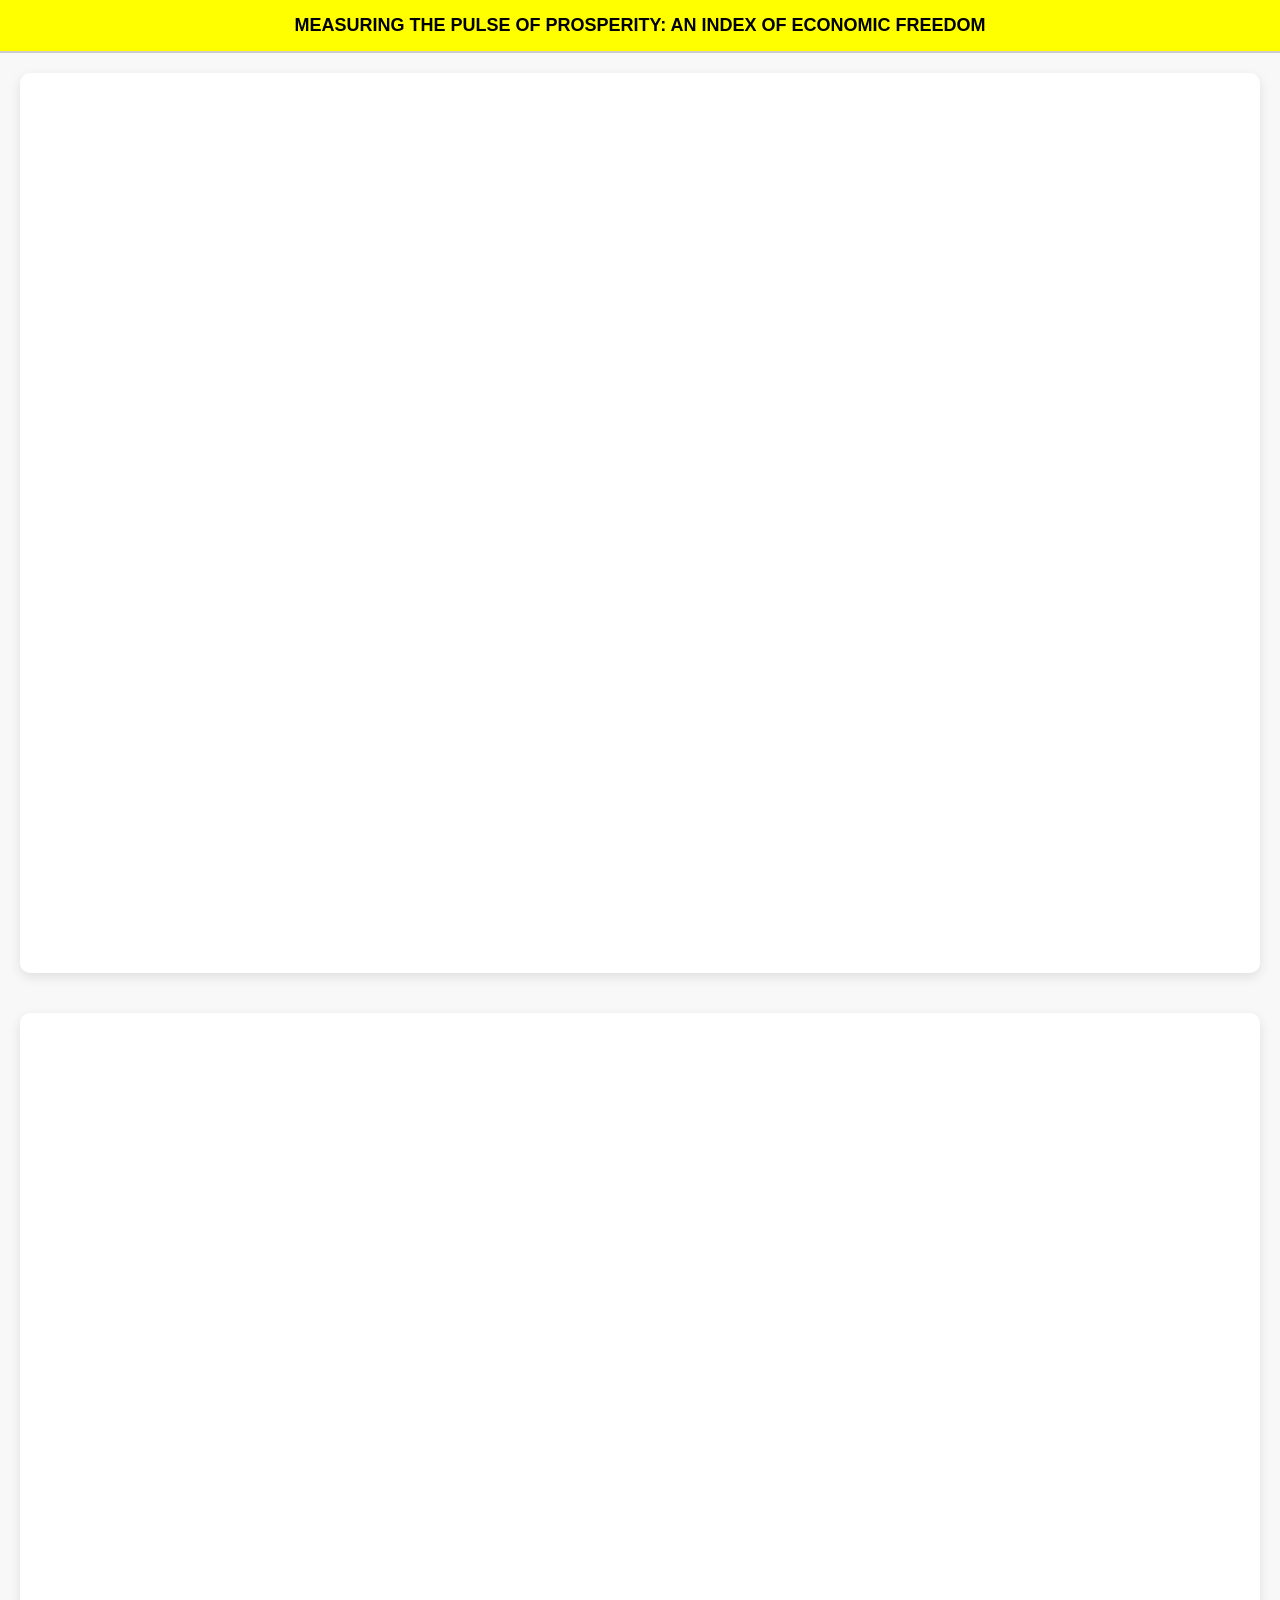
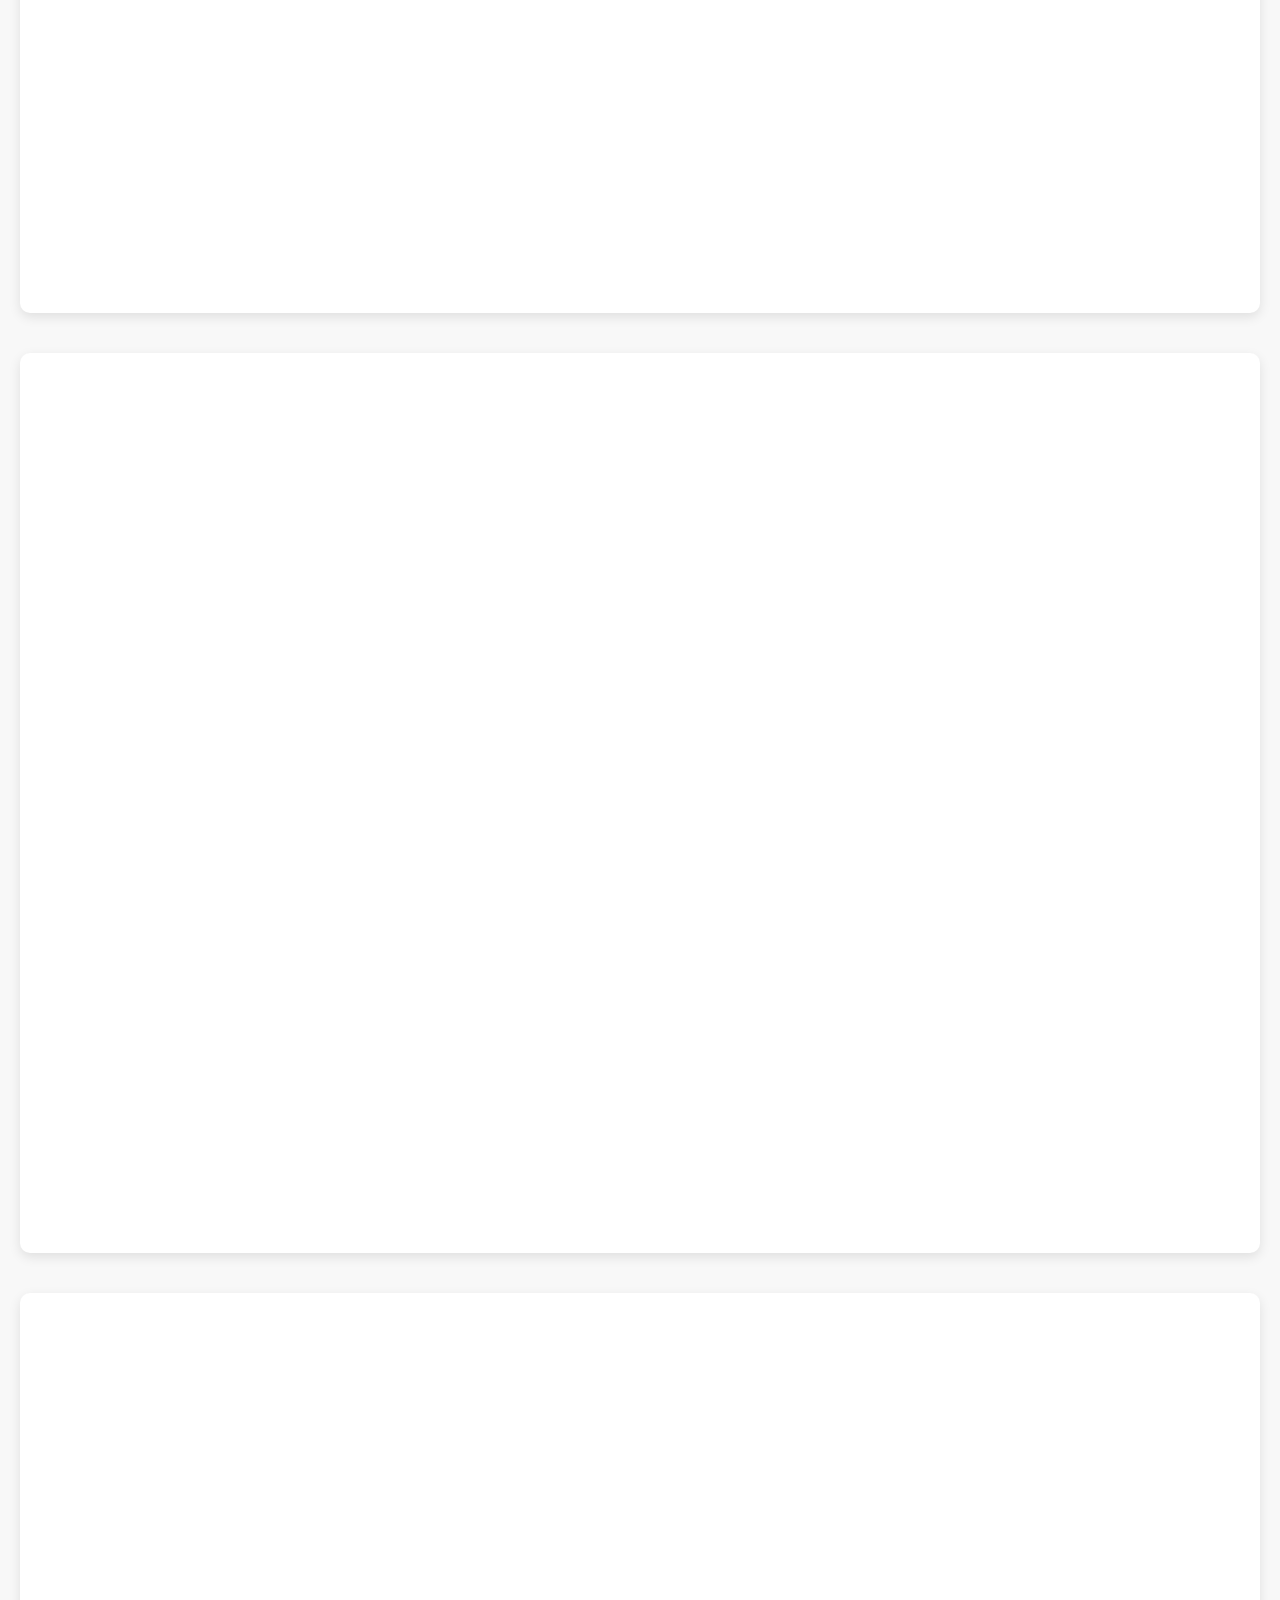
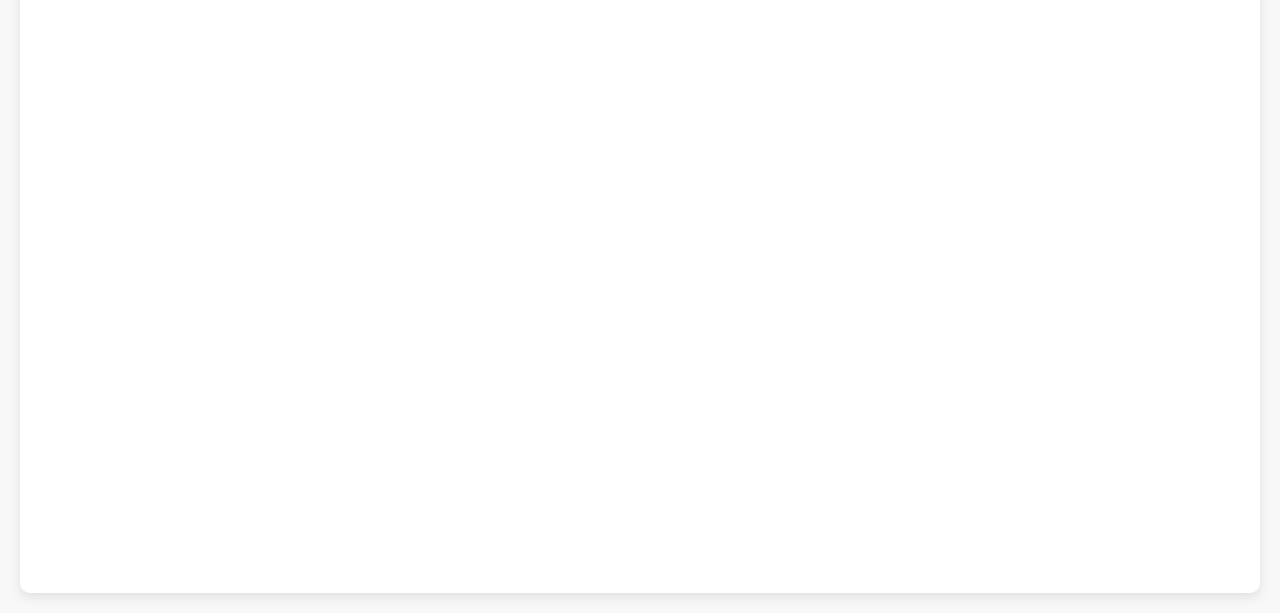
<file: 6.PROJECT EXCEUTABLE FILES/DA project Live/index.html>
<!DOCTYPE html>
<html lang="en">
<head>
    <meta charset="UTF-8">
    <meta name="viewport" content="width=device-width, initial-scale=1.0">
    <title>MEASURING-THE-PULSE-OF-PROSPERITY-AN-INDEX-OF-ECONOMIC-FREEDOM</title>
    <link rel="stylesheet" href="style.css">
</head>
<body>

    <h6 class="project-title">
        Measuring the Pulse of Prosperity: An Index of Economic Freedom
    </h6>

    <div class="dashboard-container">

        <!-- Dashboard 1 -->
        <div class="dashboard">
            <div class="tableauPlaceholder" id="vizDashboard1" style="width: 100%; height: 100vh;">
                <noscript>
                    <a href="#">
                        <img alt="Dashboard 1"
                             src="https://public.tableau.com/static/images/DA/DAPROJECT_17545039076710/Dashboard1/1.png"
                             style="border: none;" />
                    </a>
                </noscript>
                <object class="tableauViz" style="width: 100%; height: 100%;">
                    <param name="host_url" value="https%3A%2F%2Fpublic.tableau.com%2F" />
                    <param name="embed_code_version" value="3" />
                    <param name="site_root" value="" />
                    <param name="name" value="DAPROJECT_17545039076710/Dashboard1" />
                    <param name="tabs" value="yes" />
                    <param name="toolbar" value="yes" />
                    <param name="animate_transition" value="yes" />
                    <param name="display_static_image" value="yes" />
                    <param name="display_spinner" value="yes" />
                    <param name="display_overlay" value="yes" />
                    <param name="display_count" value="yes" />
                    <param name="language" value="en-GB" />
                </object>
            </div>
        </div>

        <script src="https://public.tableau.com/javascripts/api/viz_v1.js"></script>

        <!-- Dashboard 2 -->
        <div class="dashboard">
            <div class="tableauPlaceholder" id="vizDashboard2" style="width: 100%; height: 100vh;">
                <noscript>
                    <a href="#">
                        <img alt="Dashboard 2"
                             src="https://public.tableau.com/static/images/DA/DAPROJECT_17545039076710/Dashboard2/1.png"
                             style="border: none;" />
                    </a>
                </noscript>
                <object class="tableauViz" style="width: 100%; height: 100%;">
                    <param name="host_url" value="https%3A%2F%2Fpublic.tableau.com%2F" />
                    <param name="embed_code_version" value="3" />
                    <param name="site_root" value="" />
                    <param name="name" value="DAPROJECT_17545039076710/Dashboard2" />
                    <param name="tabs" value="yes" />
                    <param name="toolbar" value="yes" />
                    <param name="animate_transition" value="yes" />
                    <param name="display_static_image" value="yes" />
                    <param name="display_spinner" value="yes" />
                    <param name="display_overlay" value="yes" />
                    <param name="display_count" value="yes" />
                    <param name="language" value="en-GB" />
                </object>
            </div>
        </div>

        <script src="https://public.tableau.com/javascripts/api/viz_v1.js"></script>


        <!-- Dashboard 3 -->
        <div class="dashboard">
            <div class="tableauPlaceholder" id="vizDashboard3" style="width: 100%; height: 100vh;">
                <noscript>
                    <a href="#">
                        <img alt="Dashboard 3"
                             src="https://public.tableau.com/static/images/DA/DAPROJECT_17545039076710/Dashboard3/1.png"
                             style="border: none;" />
                    </a>
                </noscript>
                <object class="tableauViz" style="width: 100%; height: 100%;">
                    <param name="host_url" value="https%3A%2F%2Fpublic.tableau.com%2F" />
                    <param name="embed_code_version" value="3" />
                    <param name="site_root" value="" />
                    <param name="name" value="DAPROJECT_17545039076710/Dashboard3" />
                    <param name="tabs" value="yes" />
                    <param name="toolbar" value="yes" />
                    <param name="animate_transition" value="yes" />
                    <param name="display_static_image" value="yes" />
                    <param name="display_spinner" value="yes" />
                    <param name="display_overlay" value="yes" />
                    <param name="display_count" value="yes" />
                    <param name="language" value="en-GB" />
                </object>
            </div>
        </div>

        <script src="https://public.tableau.com/javascripts/api/viz_v1.js"></script>

        <!-- Dashboard 4 -->
        <div class="dashboard">
            <div class="tableauPlaceholder" id="vizDashboard4" style="width: 100%; height: 100%;">
                <noscript>
                    <a href="#">
                        <img alt="Dashboard 4"
                             src="https://public.tableau.com/static/images/DA/DAPROJECT_17545039076710/Dashboard4/1.png"
                             style="border: none;" />
                    </a>
                </noscript>
                <object class="tableauViz" style="width: 100%; height: 100%;">
                    <param name="host_url" value="https%3A%2F%2Fpublic.tableau.com%2F" />
                    <param name="embed_code_version" value="3" />
                    <param name="site_root" value="" />
                    <param name="name" value="DAPROJECT_17545039076710/Dashboard4" />
                    <param name="tabs" value="yes" />
                    <param name="toolbar" value="yes" />
                    <param name="animate_transition" value="yes" />
                    <param name="display_static_image" value="yes" />
                    <param name="display_spinner" value="yes" />
                    <param name="display_overlay" value="yes" />
                    <param name="display_count" value="yes" />
                    <param name="language" value="en-GB" />
                </object>
            </div>
        </div>

        <script src="https://public.tableau.com/javascripts/api/viz_v1.js"></script>

    </div>

    <script src="https://public.tableau.com/javascripts/api/viz_v1.js"></script>
    <script src="script.js"></script>
</body>
</html>
</file>
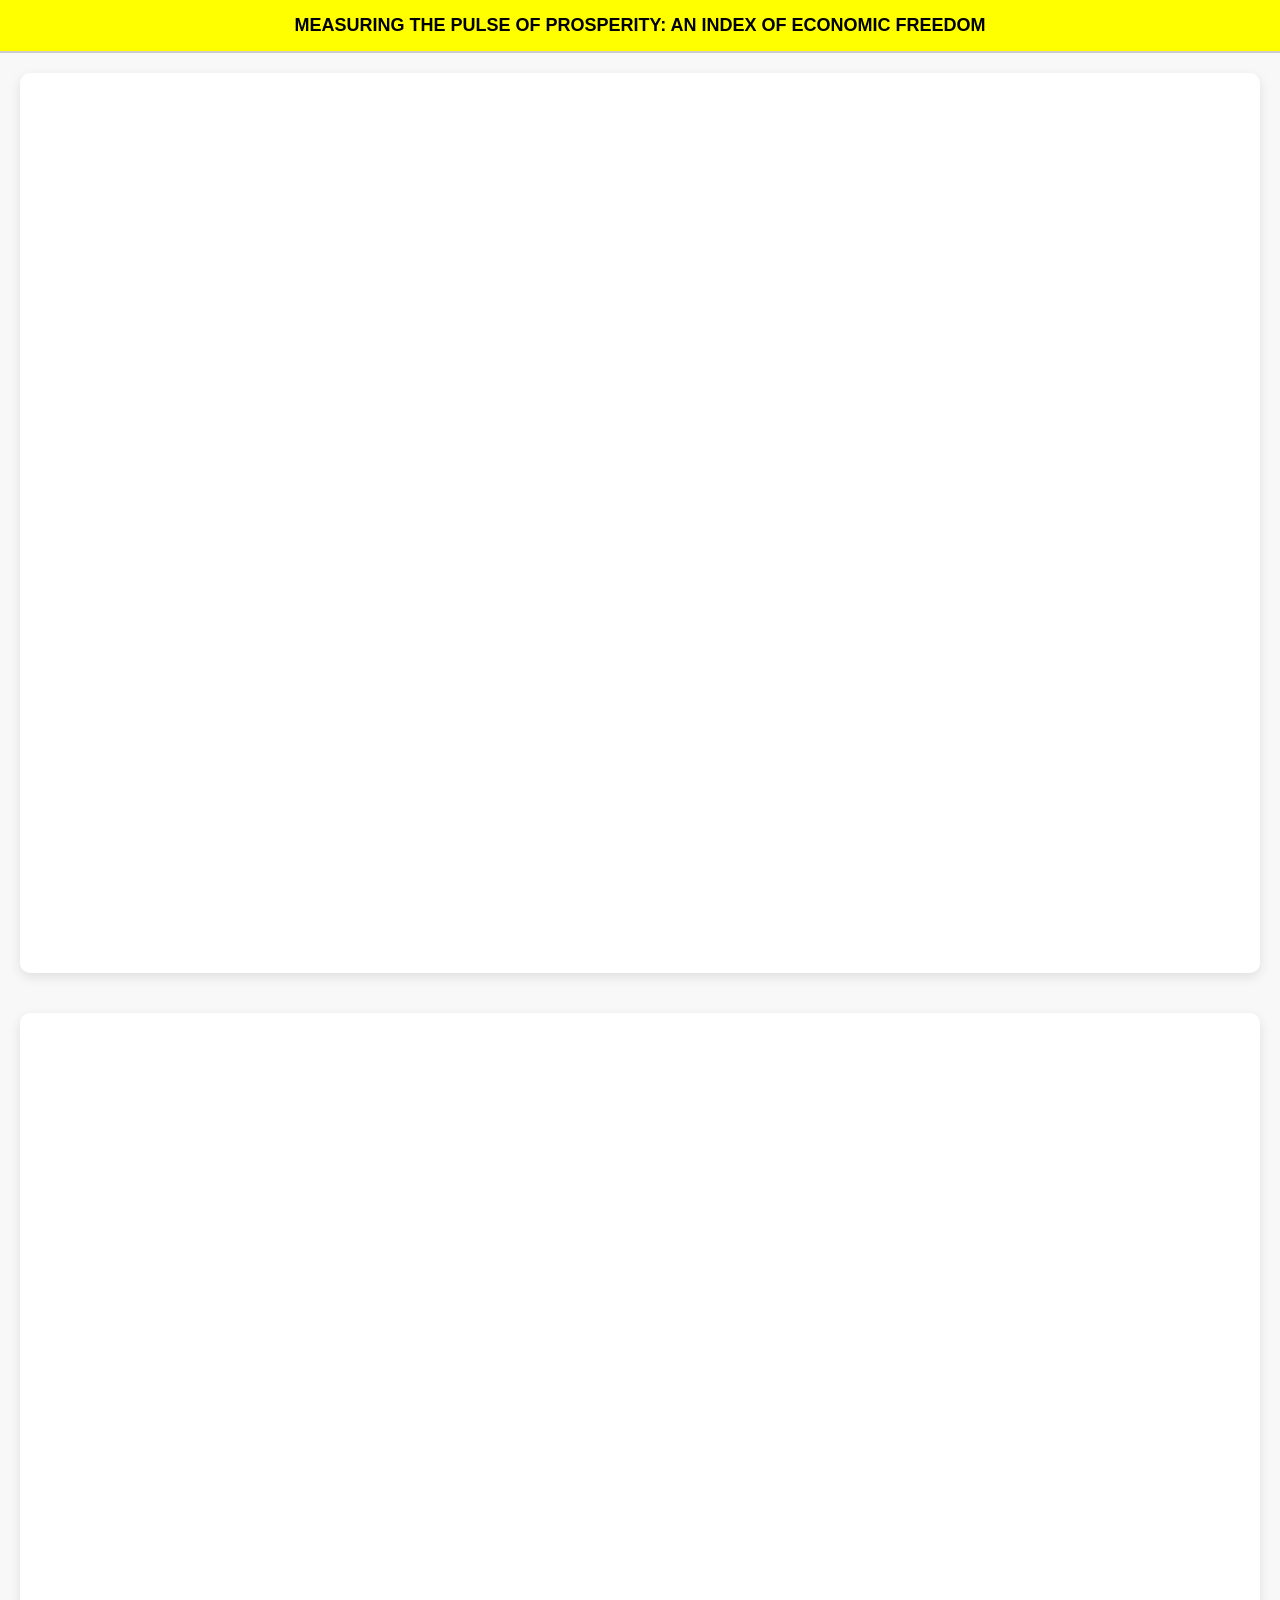
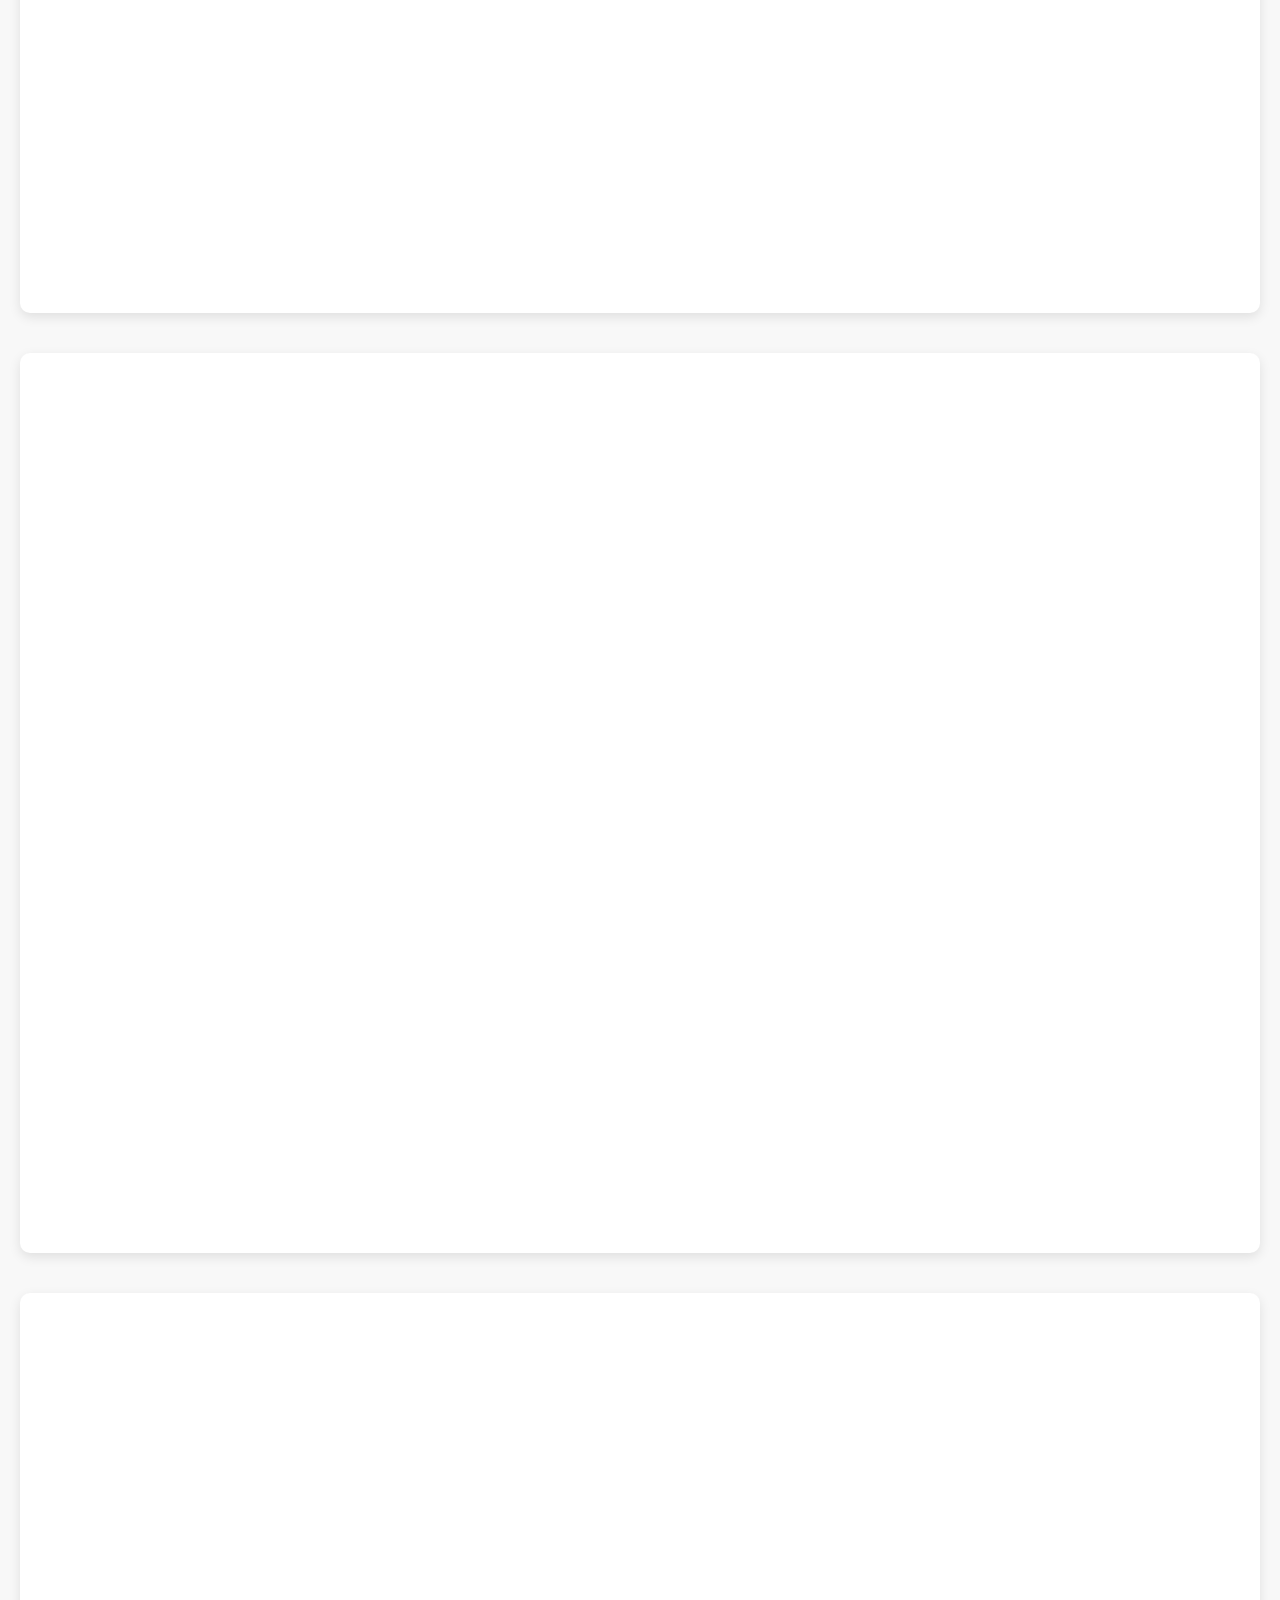
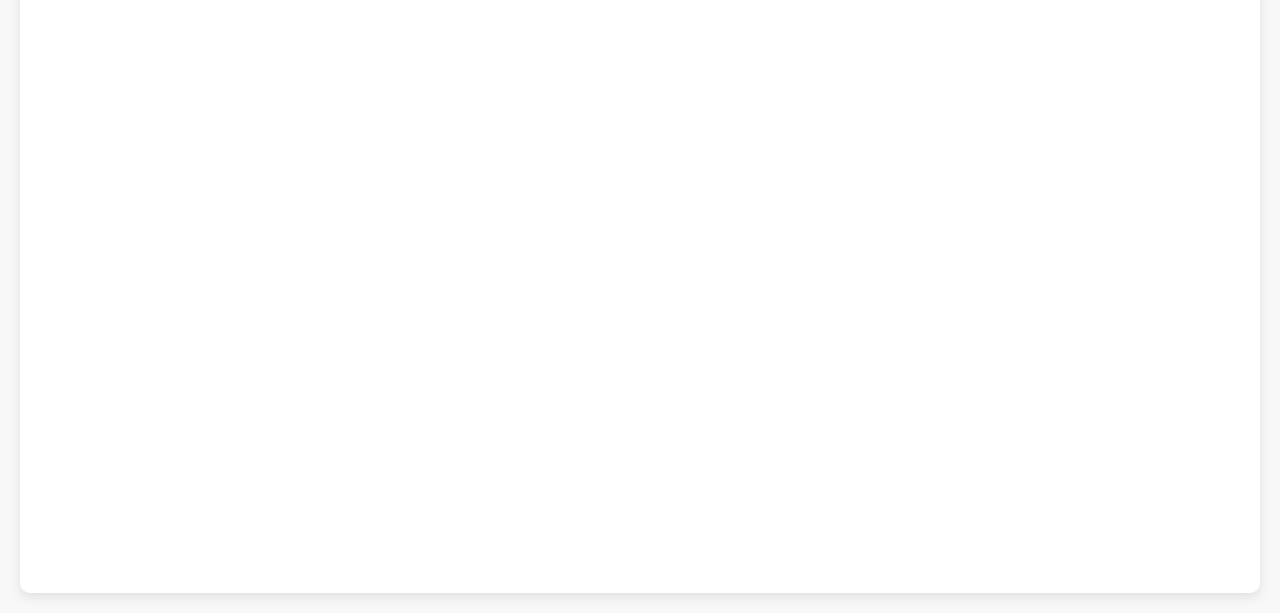
<file: 6.PROJECT EXCEUTABLE FILES/measuring-the-pulse-of-prosperity-an-index-of-economic-freedom.html>
<!DOCTYPE html>
<html lang="en">
<head>
    <meta charset="UTF-8">
    <meta name="viewport" content="width=device-width, initial-scale=1.0">
    <title>MEASURING-THE-PULSE-OF-PROSPERITY-AN-INDEX-OF-ECONOMIC-FREEDOM</title>
    <style>
        body {
            margin: 0;
            font-family: Arial, sans-serif;
            background: #f8f8f8;
        }
        h6.project-title {
            text-align: center;
            font-weight: bold;
            text-transform: uppercase;
            background: yellow;
            padding: 15px;
            margin: 0;
            font-size: 18px;
            border-bottom: 2px solid #ccc;
        }
        header {
            text-align: center;
            font-size: 24px;
            font-weight: bold;
            padding: 10px;
        }
        .dashboard-container {
            width: 100%;
            display: flex;
            flex-direction: column;
            gap: 40px;
            padding: 20px;
            box-sizing: border-box;
        }
        .dashboard {
            width: 100%;
            height: 100vh;
            background: #fff;
            padding: 0;
            box-sizing: border-box;
            border-radius: 10px;
            box-shadow: 0 4px 12px rgba(0,0,0,0.1);
            overflow: hidden;
        }
        .dashboard iframe {
            width: 100%;
            height: 100%;
            border: none;
        }
        @media (max-width: 768px) {
            .dashboard {
                height: 80vh;
            }
        }
        @media (max-width: 480px) {
            .dashboard {
                height: 70vh;
            }
        }
    </style>
</head>
<body>

    <h6 class="project-title">
        Measuring the Pulse of Prosperity: An Index of Economic Freedom
    </h6>

    

    <div class="dashboard-container">
        <!-- Dashboard 1 -->
        <div class="dashboard">
            <div class="tableauPlaceholder" id="vizDashboard1" style="width: 100%; height: 100vh;">
                <noscript>
                    <a href="#">
                        <img alt="Dashboard 1"
                             src="https://public.tableau.com/static/images/DA/DAPROJECT_17545039076710/Dashboard1/1.png"
                             style="border: none;" />
                    </a>
                </noscript>
                <object class="tableauViz" style="width: 100%; height: 100%;">
                    <param name="host_url" value="https%3A%2F%2Fpublic.tableau.com%2F" />
                    <param name="embed_code_version" value="3" />
                    <param name="site_root" value="" />
                    <param name="name" value="DAPROJECT_17545039076710/Dashboard1" />
                    <param name="tabs" value="yes" />
                    <param name="toolbar" value="yes" />
                    <param name="animate_transition" value="yes" />
                    <param name="display_static_image" value="yes" />
                    <param name="display_spinner" value="yes" />
                    <param name="display_overlay" value="yes" />
                    <param name="display_count" value="yes" />
                    <param name="language" value="en-GB" />
                </object>
            </div>
        </div>

        <script src="https://public.tableau.com/javascripts/api/viz_v1.js"></script>

        <!-- Dashboard 2 -->
        <div class="dashboard">
            <div class="tableauPlaceholder" id="vizDashboard2" style="width: 100%; height: 100vh;">
                <noscript>
                    <a href="#">
                        <img alt="Dashboard 2"
                             src="https://public.tableau.com/static/images/DA/DAPROJECT_17545039076710/Dashboard2/1.png"
                             style="border: none;" />
                    </a>
                </noscript>
                <object class="tableauViz" style="width: 100%; height: 100%;">
                    <param name="host_url" value="https%3A%2F%2Fpublic.tableau.com%2F" />
                    <param name="embed_code_version" value="3" />
                    <param name="site_root" value="" />
                    <param name="name" value="DAPROJECT_17545039076710/Dashboard2" />
                    <param name="tabs" value="yes" />
                    <param name="toolbar" value="yes" />
                    <param name="animate_transition" value="yes" />
                    <param name="display_static_image" value="yes" />
                    <param name="display_spinner" value="yes" />
                    <param name="display_overlay" value="yes" />
                    <param name="display_count" value="yes" />
                    <param name="language" value="en-GB" />
                </object>
            </div>
        </div>

        <script src="https://public.tableau.com/javascripts/api/viz_v1.js"></script>

        <!-- Dashboard 3 -->
        <div class="dashboard">
            <div class="tableauPlaceholder" id="vizDashboard3" style="width: 100%; height: 100vh;">
                <noscript>
                    <a href="#">
                        <img alt="Dashboard 3"
                             src="https://public.tableau.com/static/images/DA/DAPROJECT_17545039076710/Dashboard3/1.png"
                             style="border: none;" />
                    </a>
                </noscript>
                <object class="tableauViz" style="width: 100%; height: 100%;">
                    <param name="host_url" value="https%3A%2F%2Fpublic.tableau.com%2F" />
                    <param name="embed_code_version" value="3" />
                    <param name="site_root" value="" />
                    <param name="name" value="DAPROJECT_17545039076710/Dashboard3" />
                    <param name="tabs" value="yes" />
                    <param name="toolbar" value="yes" />
                    <param name="animate_transition" value="yes" />
                    <param name="display_static_image" value="yes" />
                    <param name="display_spinner" value="yes" />
                    <param name="display_overlay" value="yes" />
                    <param name="display_count" value="yes" />
                    <param name="language" value="en-GB" />
                </object>
            </div>
        </div>

        <script src="https://public.tableau.com/javascripts/api/viz_v1.js"></script>

        <!-- Dashboard 4 -->
        <div class="dashboard">
            <div class="tableauPlaceholder" id="vizDashboard4" style="width: 100%; height: 100%;">
                <noscript>
                    <a href="#">
                        <img alt="Dashboard 4"
                             src="https://public.tableau.com/static/images/DA/DAPROJECT_17545039076710/Dashboard4/1.png"
                             style="border: none;" />
                    </a>
                </noscript>
                <object class="tableauViz" style="width: 100%; height: 100%;">
                    <param name="host_url" value="https%3A%2F%2Fpublic.tableau.com%2F" />
                    <param name="embed_code_version" value="3" />
                    <param name="site_root" value="" />
                    <param name="name" value="DAPROJECT_17545039076710/Dashboard4" />
                    <param name="tabs" value="yes" />
                    <param name="toolbar" value="yes" />
                    <param name="animate_transition" value="yes" />
                    <param name="display_static_image" value="yes" />
                    <param name="display_spinner" value="yes" />
                    <param name="display_overlay" value="yes" />
                    <param name="display_count" value="yes" />
                    <param name="language" value="en-GB" />
                </object>
            </div>
        </div>

        <script src="https://public.tableau.com/javascripts/api/viz_v1.js"></script>

    </div>
</body>
</html>
</file>
<file: 6.PROJECT EXCEUTABLE FILES/DA project Live/style.css>
body {
    margin: 0;
    font-family: Arial, sans-serif;
    background: #f8f8f8;
}

h6.project-title {
    text-align: center;
    font-weight: bold;
    text-transform: uppercase;
    background: yellow;
    padding: 15px;
    margin: 0;
    font-size: 18px;
    border-bottom: 2px solid #ccc;
}

header {
    text-align: center;
    font-size: 24px;
    font-weight: bold;
    padding: 10px;
}

.dashboard-container {
    width: 100%;
    display: flex;
    flex-direction: column;
    gap: 40px;
    padding: 20px;
    box-sizing: border-box;
}

.dashboard {
    width: 100%;
    height: 100vh;
    background: #fff;
    padding: 0;
    box-sizing: border-box;
    border-radius: 10px;
    box-shadow: 0 4px 12px rgba(0,0,0,0.1);
    overflow: hidden;
}

.dashboard iframe,
.dashboard object {
    width: 100%;
    height: 100%;
    border: none;
}

@media (max-width: 768px) {
    .dashboard {
        height: 80vh;
    }
}

@media (max-width: 480px) {
    .dashboard {
        height: 70vh;
    }
}
</file>
